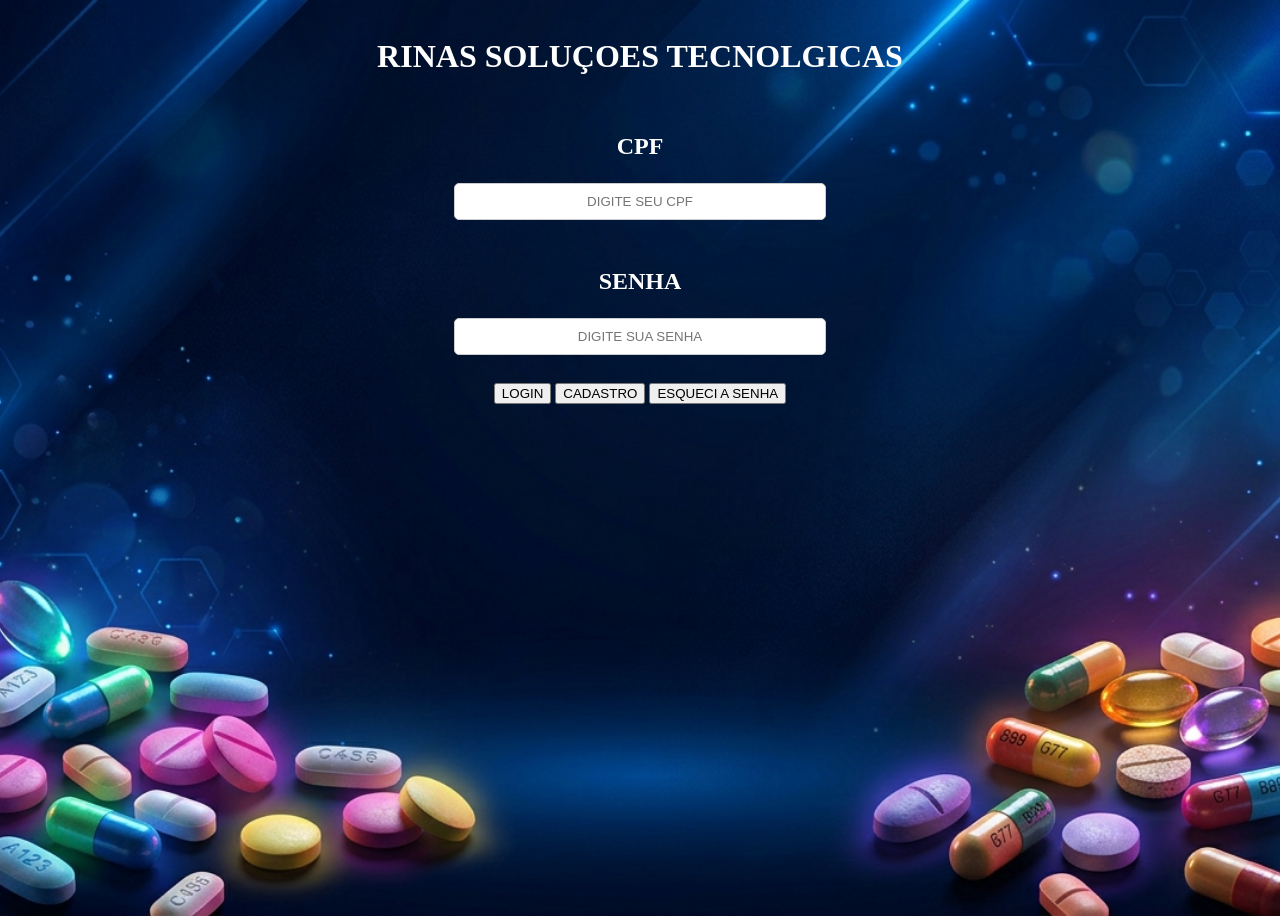
<file: index..html>
<!DOCTYPE html>
<html lang="pt-br">
    <head>
        <meta charset="UTF-8">
        <meta name="viewport" content="width=device-width,initial-scale=1.0">
        <link rel="stylesheet" href="style.css">
        </head>
        
        <body>
            <h1>RINAS SOLUÇOES TECNOLGICAS</h1>
            <br>
             <div class="login-container">
             <h2>CPF</h2>
             <BR>
             <input placeholder="DIGITE SEU CPF">
             <br>
             <h2>SENHA</h2>
             <BR>
             <input placeholder="DIGITE SUA SENHA">
             <BR>
                <div>
                <button>LOGIN</button>
                <button>CADASTRO</button>
                <button>ESQUECI A SENHA</button>
            
                </div>
             </div>   
        </body>
    
</html>
</file>
<file: style.css>
body {background-image:url("planoremedios.jpg");
    background-size: cover;
    background-position: center;
    background-repeat: no-repeat;
    min-height: 100vh;
    display:flex;
    flex-direction:column;
    align-items: center;}

h1 {color:white;
    text-align: center;
    margin-top: 30px;
    margin-bottom: 20px;}

    h2{color:white;
       text-align: center;
       margin-top: 20px;
       margin-bottom: 5px;}

    div {display:block}

    input {width:100%;
           padding:10px;
           margin-bottom: 10px;
           border-radius: 5px;
           border:1px solid #ccc;
           text-align:center;}

    .login-container {display:flex;
                      flex-direction:column;
                       align-items: center;
                       width:100%;
                       max-width: 350px;}
@media (max-width: 768px) { body { background-size: contain;
                                  background-position: top center;
                                  background-color: #020b1a;}}
</file>
